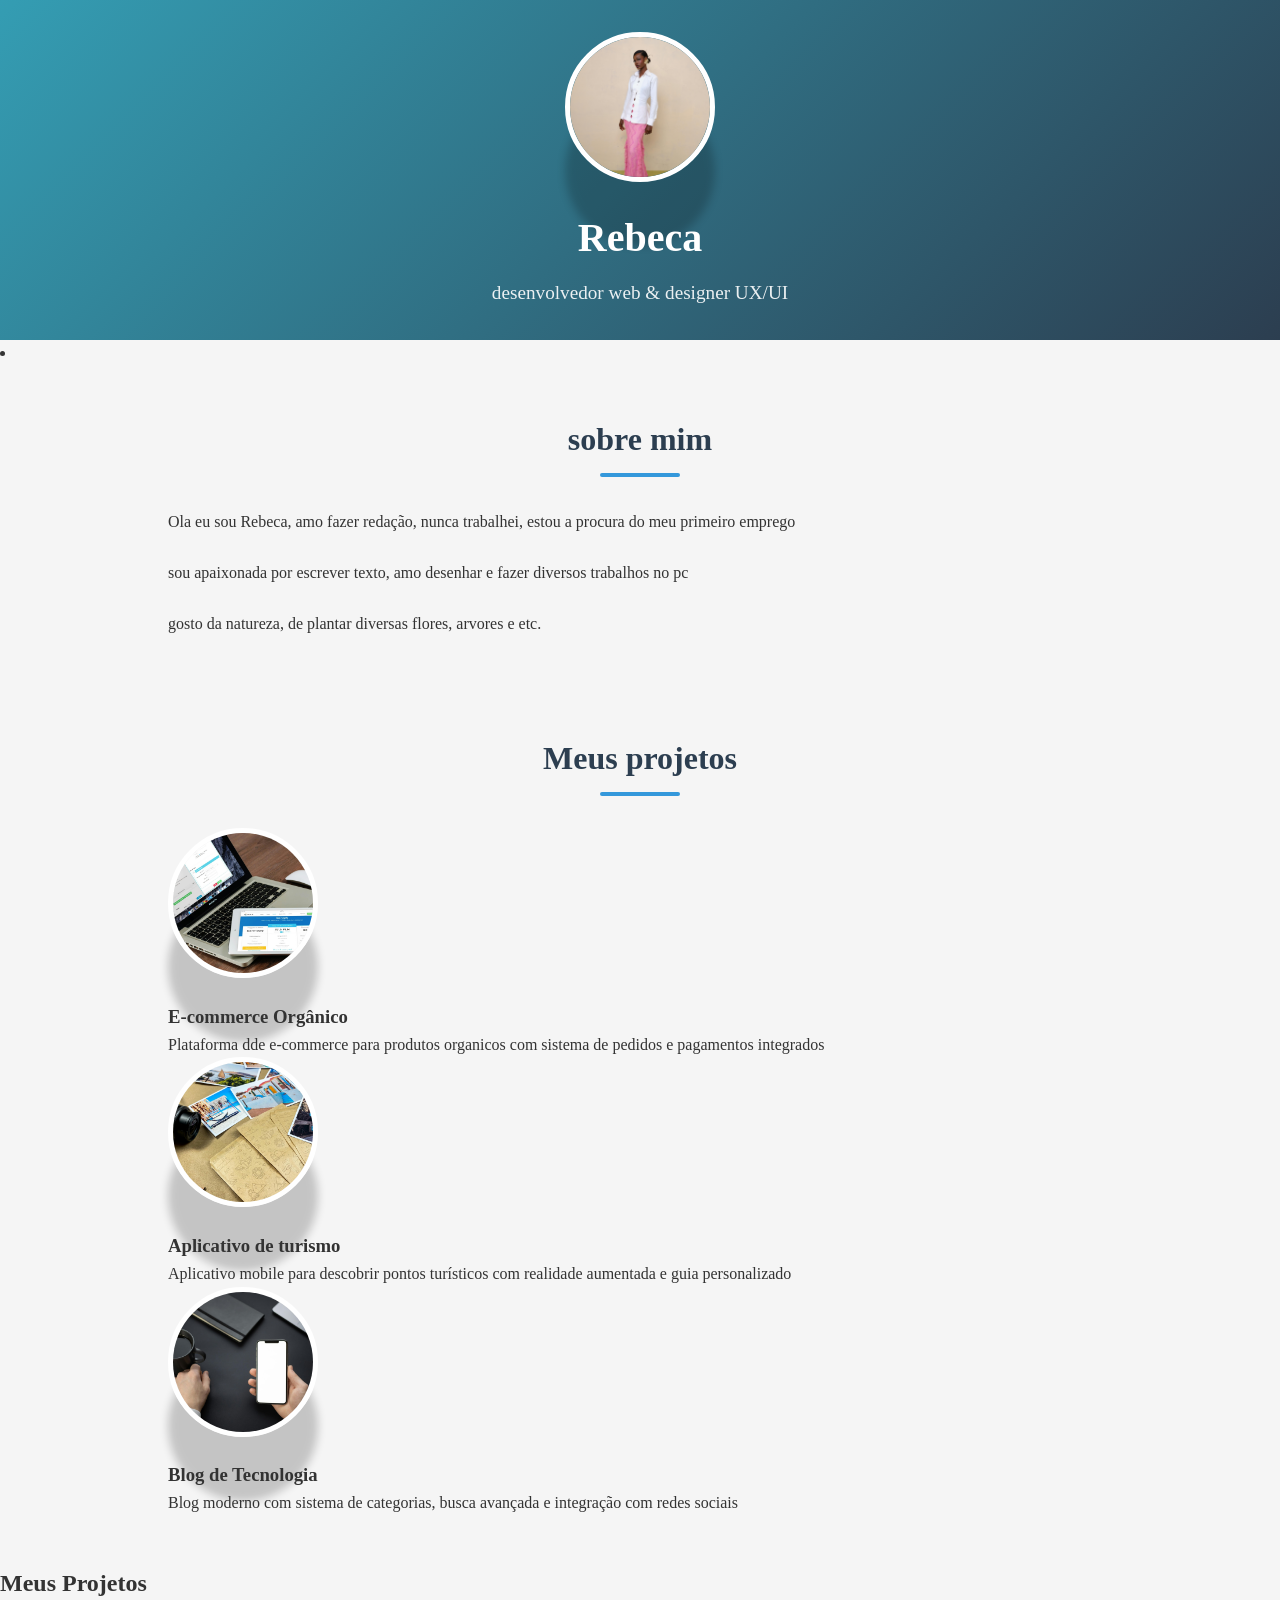
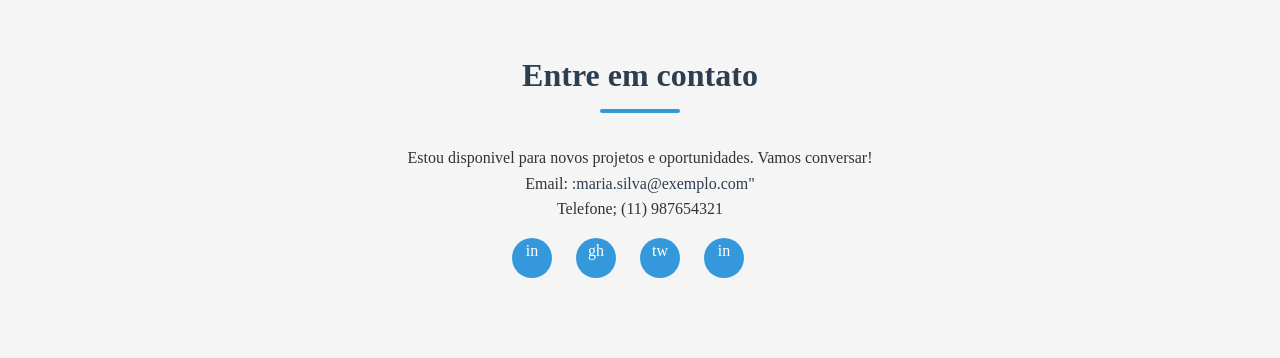
<file: index.html>
<!DOCTYPE html>
<html lang="pt-br">

<head>
    <meta charset="UTF-8">
    <meta name="viewport" content="width=device-width, initial-scale=1.0">
    <link rel="stylesheet" href="style_teste.css">
    <title>Meu Portfólio</title>
</head>

<body>
    <header>
        <div class="header-content">
            <img src="pexels-magapls-2149937712-31649555.jpg" alt="Foto de perfil" class="profile-img">
            <h1>Rebeca</h1>
            <p>desenvolvedor web & designer UX/UI</p>
        </div>
    </header>

    </nav>
         </ul>
         <li></li>
        </ul>
    </nav>
    <!-- segunda parte do site -->

        <section id="sobre">
            <h2>sobre mim</h2>
            <div clas="about-content">
              <div class="about-text">
                <p>Ola eu sou Rebeca, amo fazer redação, nunca trabalhei, estou a procura do meu primeiro emprego</p>
                <br>
                <p>sou apaixonada por escrever texto, amo desenhar e fazer diversos trabalhos no pc</p>
                <br>
                <p>gosto da natureza, de plantar diversas flores, arvores e etc. </p>
                <div>
            
        </div>
</section>

<section id="projetos">
    <h2>Meus projetos</h2>
    <div class="project-grid">
        <div class="project-card">
            <img src="img/e-commerce.jpg" alt="Projeto 1" class="profile-img">
            <div class="project-info">
                <h3>E-commerce Orgânico</h3>
                <p>Plataforma dde e-commerce para produtos organicos com sistema de pedidos e pagamentos integrados</p>
            </div>
        </div>
    </div>

    <div class="project-card">
        <img src="img/turismo.jpg" alt="Projeto 2" class="profile-img">
        <div class="project-info">
            <h3>Aplicativo de turismo</h3>
            <p>Aplicativo mobile para descobrir pontos turísticos com realidade aumentada e guia personalizado</p>
        </div>
    </div>
    <div class="project-card">
        <img src="img/blog.jpg" alt="Projeto 3" class="profile-img">
        <div class="project-info">
            <h3>Blog de Tecnologia</h3>
            <p>Blog moderno com sistema de categorias, busca avançada e integração com redes sociais</p>
        </div>
    </div>
</div>
</div>
</section>

</section id= "projetos">
<h2>Meus Projetos</h2>
<section id="contato">
    <h2>Entre em contato</h2>
    <div class="contact-info">
    <p>Estou disponivel para novos projetos e oportunidades. Vamos conversar!</p>
<p>Email: <a href="mailto:maria.silva@exemplo.com">:maria.silva@exemplo.com"</a></p>
<p>Telefone; (11) 987654321</p>

<div class="social-links">
    <a href="#" aria-label="LinkedIn">in</a>
    <a href="#" aria-label="GitHub">gh</a>
    <a href="#" aria-label="Twitter">tw</a>
    <a href="#" aria-label="Instagram">in</a>
    <div>
    </div>
    </section>
</body>
</html>
</file>
<file: style_teste.css>
/*Reset e estilos gerais */
* {
    margin: 0;
    padding: 0;
    box-sizing: border-box;
    font-family: ´Segoe 'Segoe UI', Tahoma, Geneva, Verdana, sans-serif;
}


body {
    background-color: #F5F5F5;
    color: #333;
    line-height: 1.6;
}

A {
    text-decoration: none;
    color: #2c3e50;
}

/* Cabeçalho */
header {
    background: linear-gradient(135deg, #349db3, #2c3e50);
    color: white;
    text-align: center;
    padding: 2rem 0;
    position: relative;
}

.profile-img {
    width: 150px;
    height: 150px;
    border-radius: 50%;
    object-fit: cover;
    border: 5px solid white;
    margin-bottom: 1rem;
    box-shadow: 0 4pc 8px rgba(0, 0, 0, 0.2);
}
/* Segunda parte do site */



.header-content h1 {
    font-size: 2.5rem;
margin-bottom: 0.5rem;
}

.header-content p {
    font-size: 1.2rem;
    opacity: 0.9;
}
/* Navgação */
nav {
    background-color: #2c3e50;
    padding: 1rem 0;
    position: sticky;
    top: 0;
    z-index: 100;
}
nav ul {
    display: flex;
    justify-content: center;
    list-style: none;
}

nav ul li {
    margin: 0 1.5rem;
}

nav ul li a {
    color: white;
    font-weight: 500;
    transition: color 0.3s;
}
nav ul li a:hover {
    color:#3498db;
}

/* Seções */ 
section {
    padding: 3rem 10%;
    max-width: 1200px;
    margin: 0 auto;
}

section h2 {
    text-align: center;
    margin-bottom: 2rem;
    font-size: 2rem;
    color:#2c3e50;
    position: relative;
}
section h2::after {
    content: '';
    display: block;
    width: 80px;
    height: 4px;
    background: #3498db;
    margin: 0.5rem auto;
    border-radius: 2px;
}
/* Sobre mim */
.about-content {
    display: flex;
    align-items: center;
    gap: 2rem;
    flex-wrap: wrap;
}

.about-text {
    flex: 1;
    min-width: 300px;
}
/* Contato */
.contact-info {
    text-align: center;
    margin-bottom: 2rem;
}

.social-links {
    display: flex;
justify-content: center;
gap: 1.5rem;
margin-top: 1rem;
}
.social-links a {
    display: inline-block;
    width: 40px;
    height: 40px;
    background: #3498db;
    color: white;
    border-radius: 50px;
    text-align: 40px;
    transition: background 0.3s;
}
.social-links a:hover {
    background: #2c3e50;
}

/* Rodapé*/
footer {
    background: #2c3e50;
    color: white;
text-align: center;
padding: 1.5rem 0;
margin-top: 2rem;
}
/* Responsividade */
@media (max-widht: 768px) {
    nav ul (
        flex-direction: columns;
        align-items: center;
    )
    nav ul li (
        margin: 0.5rem 0;
    )
}
</file>
